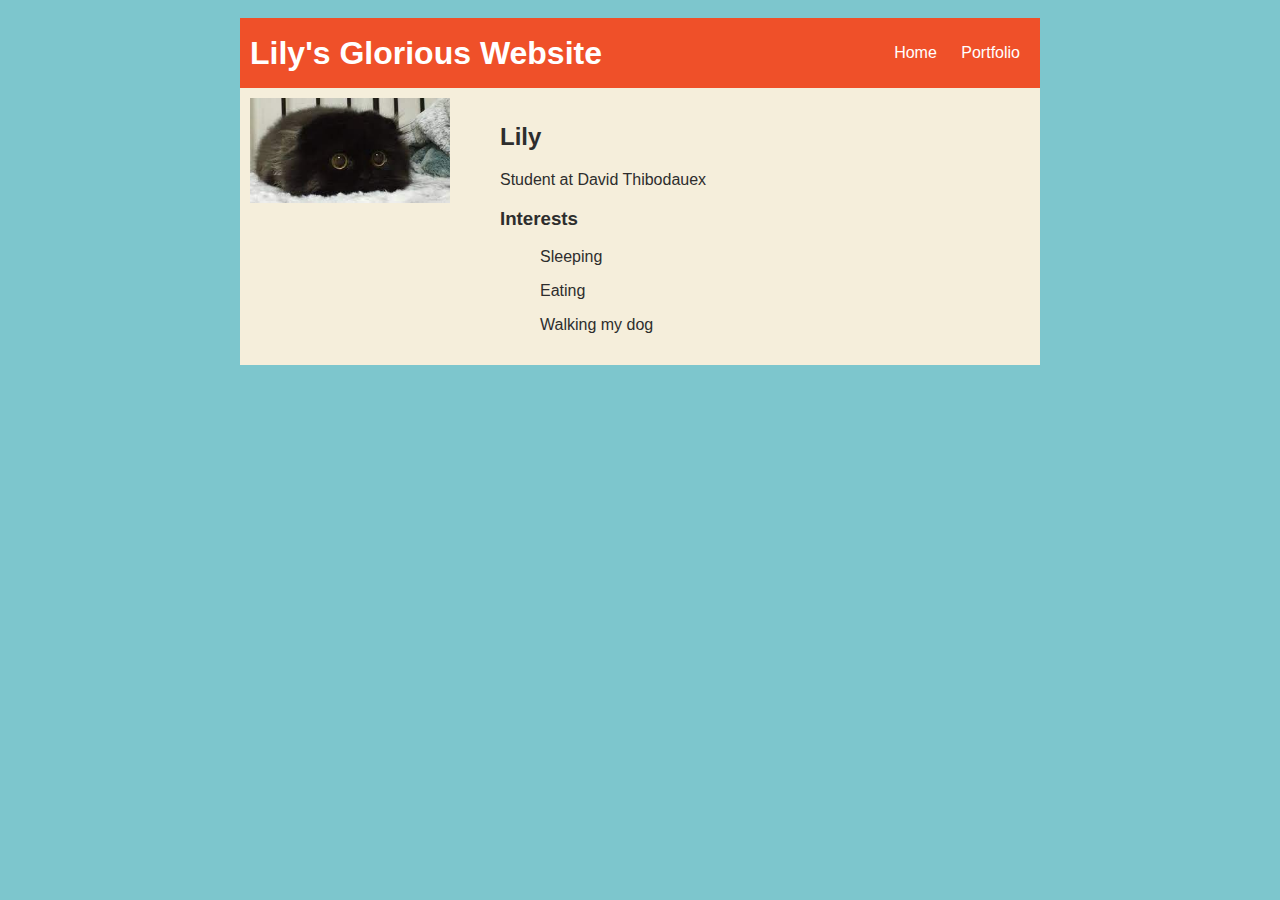
<file: index.html>
<!DOCTYPE HTML>
<html>
    <head>
      <title>Lily's Amazing Website</title>
      <link rel="stylesheet" href="style.css">
    </head>

    <body>
        <!--Visible HTML elements GO HERE-->
        <div id="all-contents">
            <nav>
                <h1>Lily's Glorious Website</h1>
                <ul id="nav-ul">
                    <li class="nav-li">
                        <a href="index.html"> Home </a>
                    </li>
                    <li class="nav-li">
                        <a href="portfolio.html"> Portfolio </a>
                    </li>
                </ul>
            </nav>

            <main>
                <!--Sidebar section-->
                <div class="sidebar">
                    <img class="sidebar-img" src="[data-uri]">
                </div>

                <!--Content section-->
                <div class="content">
                    <h2>
                        Lily
                    </h2>
                    <p>
                        Student at David Thibodauex
                    </p>
                    <!--Interests section-->
                    <div id="Interests">
                        <h3>
                            Interests
                        </h3>
                        <ul>
                            Sleeping
                        </ul>
                        <ul>
                            Eating
                        </ul>
                        <ul>
                            Walking my dog
                        </ul>
                    </div>
                </div>
            </main>
        </div>
    </body>
</html>
</file>
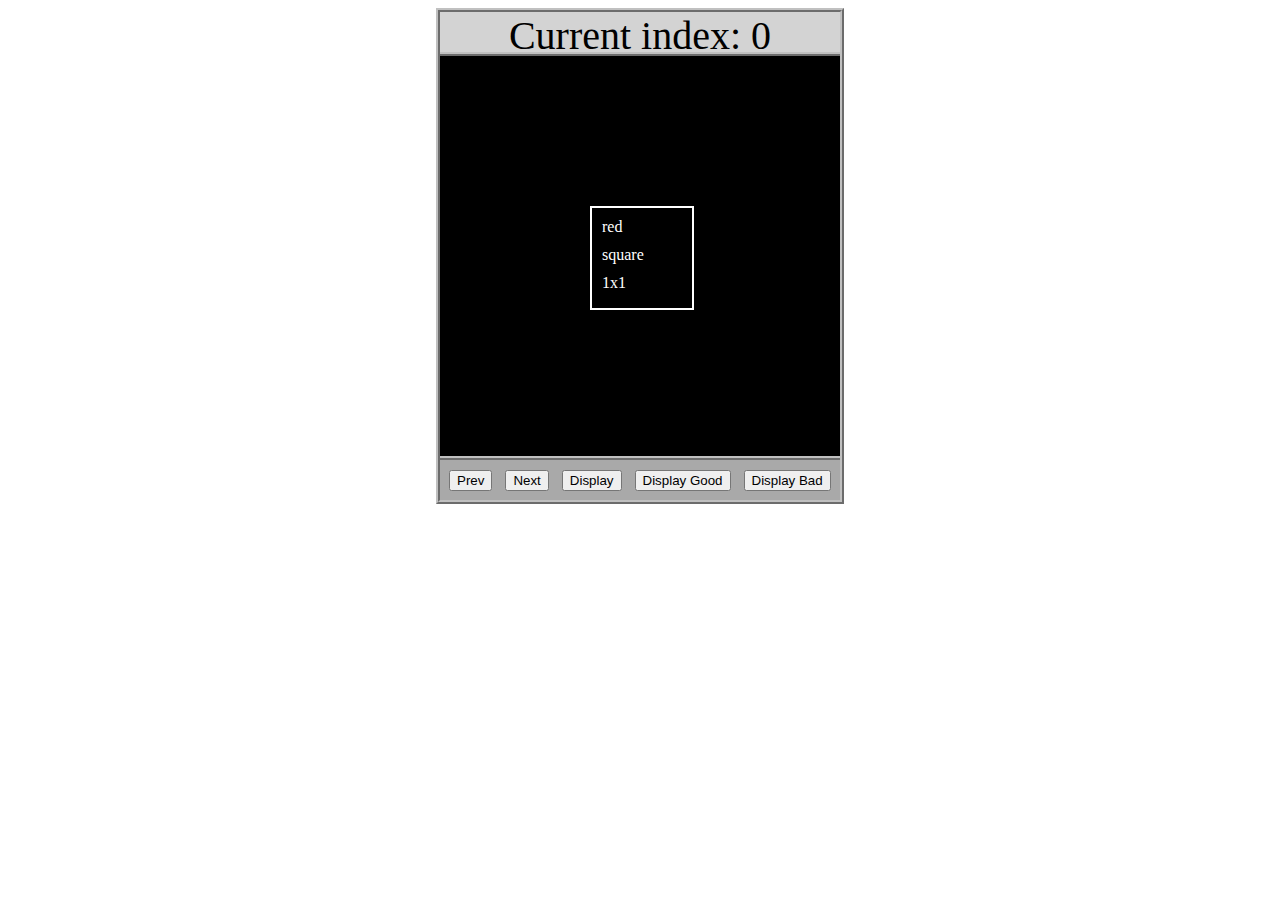
<file: asd-projects/data-shapes/index.html>
<!DOCTYPE html>
<html>
  <head>
    <meta charset="utf-8" />
    <meta name="viewport" content="width=device-width" />
    <title>Data Shapes</title>
    <link rel="stylesheet" href="index.css" />
    <script src="https://code.jquery.com/jquery-3.1.0.js"></script>
    <script src="index.js"></script>
  </head>
  <body>
    <div id="board">
      <div id="info-bar">Current index: 0</div>
      <div id="shape-container">
        <div id="shape"></div>
      </div>
      <div id="button-box">
        <button id="cycle-left">Prev</button>
        <button id="cycle-right">Next</button>
        <button id="execute1">Display</button>
        <button id="execute2">Display Good</button>
        <button id="execute3">Display Bad</button>
      </div>
    </div>
  </body>
</html>
</file>
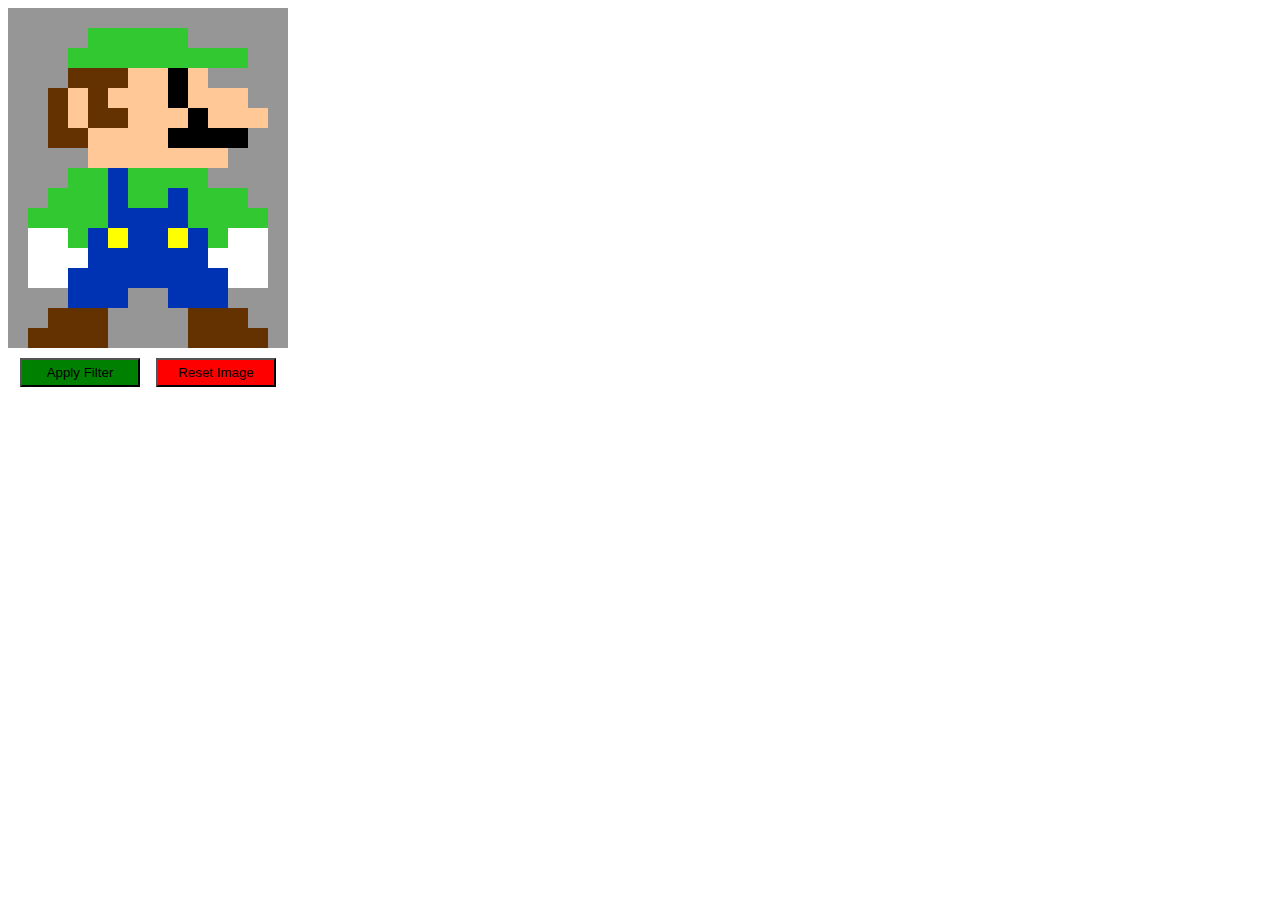
<file: asd-projects/image-filtering/index.html>
<!DOCTYPE html>
<html>
  <head>
    <script src="https://code.jquery.com/jquery-3.1.0.js"></script>
    <meta charset="utf-8" />
    <meta name="viewport" content="width=device-width" />
    <link rel="stylesheet" href="index.css" />
    <script src="image.js"></script>
    <script src="index.js"></script>
    <title>Image Filtering</title>
  </head>
  <body>
    <div id="display"></div>
    <div id="button-box">
      <button id="apply">Apply Filter</button>
      <button id="reset">Reset Image</button>
    </div>
  </body>
</html>
</file>
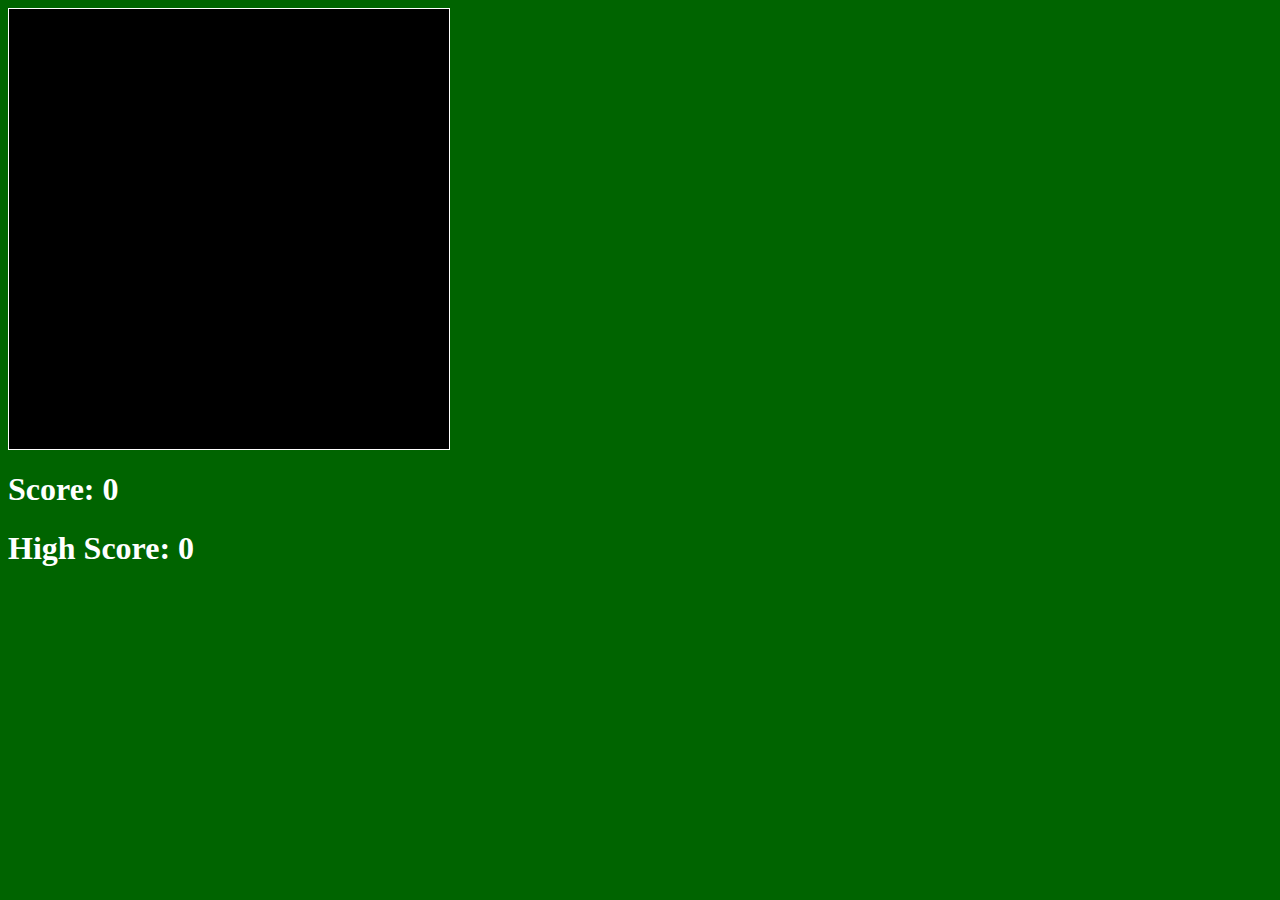
<file: asd-projects/snake/index.html>
<!DOCTYPE html>
<html>

  <head>
    <title>Snake</title>
    <!--Link jQuery and CSS here-->
    <link rel="stylesheet" type="text/css" href="index.css" />
    <script src="jquery.min.js"></script>
  </head>
  <body>
    <div id="board"></div>
    <h1 id="score">Score: 0</h1>
    <h1 id="highScore">High Score: 0</h1>
  </body>
  
  <!-- Link index.js here -->
  <script src="index.js"></script>
</html>
</file>
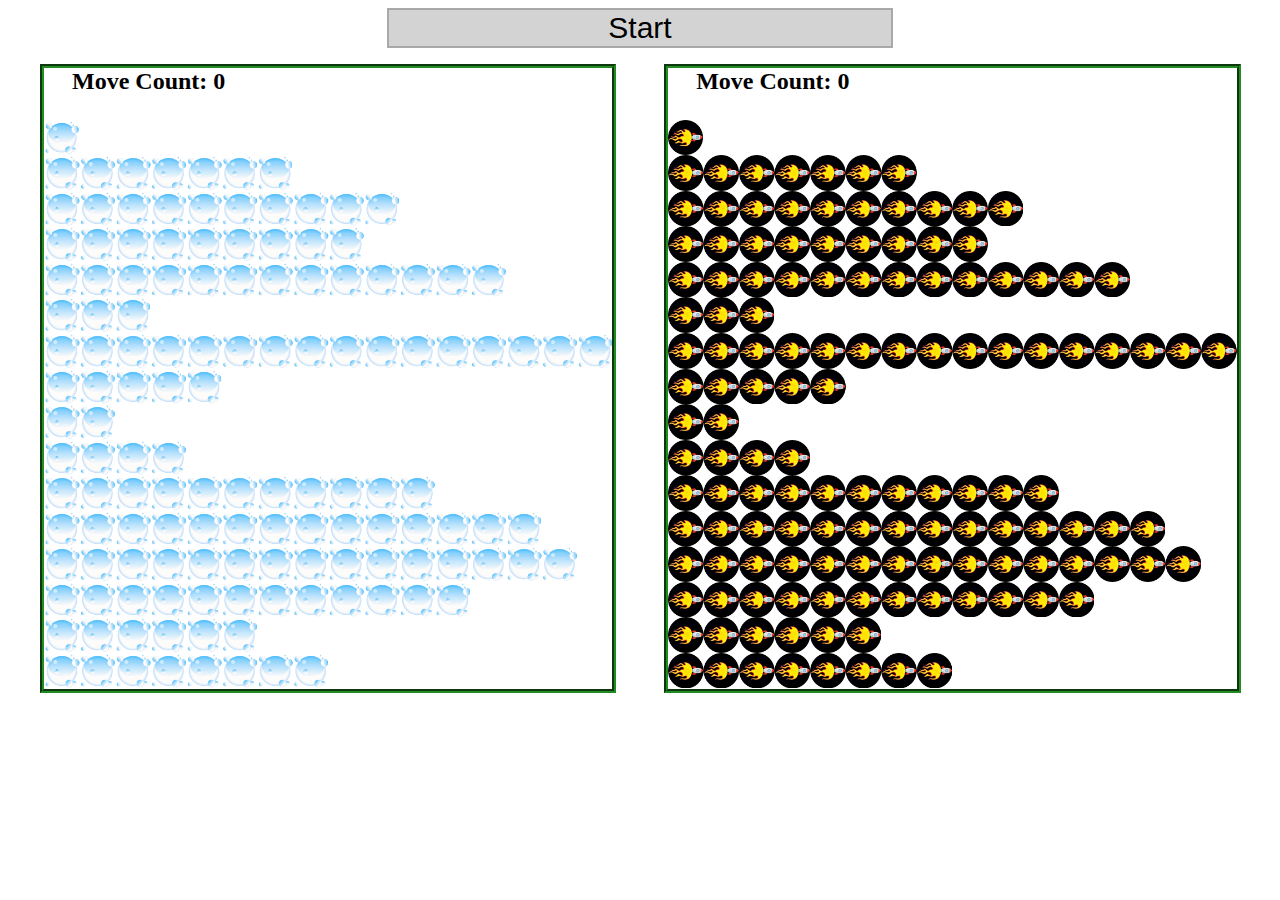
<file: asd-projects/sorting-exercise/index.html>
<!DOCTYPE html>
<html>
<head>
    <script src="https://code.jquery.com/jquery-3.1.0.js"></script>    
    <meta charset="utf-8">
    <meta name="viewport" content="width=device-width">
    <link rel="stylesheet" href="index.css">
    <script src="setup.js"></script>
    <script src="index.js"></script>
    <script src="run.js"></script>
    <title>Sorting</title>
</head>
<body>
    <div id="fullContainer">
        <div id="buttonContainer">
          <button id="goButton">Start</button>
        </div>
        <div id="sortContainer">
            <div class="subContainer" id="bubbleArea">
                <h2 id="bubbleCounter">Move Count: 0</h2>
                <div id="displayBubble">

                </div>
            </div>

            <div class="subContainer" id="quickArea">
                <h2 id="quickCounter">Move Count: 0</h2>
                <div id="displayQuick">

                </div>
            </div>
        </div>
    </div>
</body>
</html>
</file>
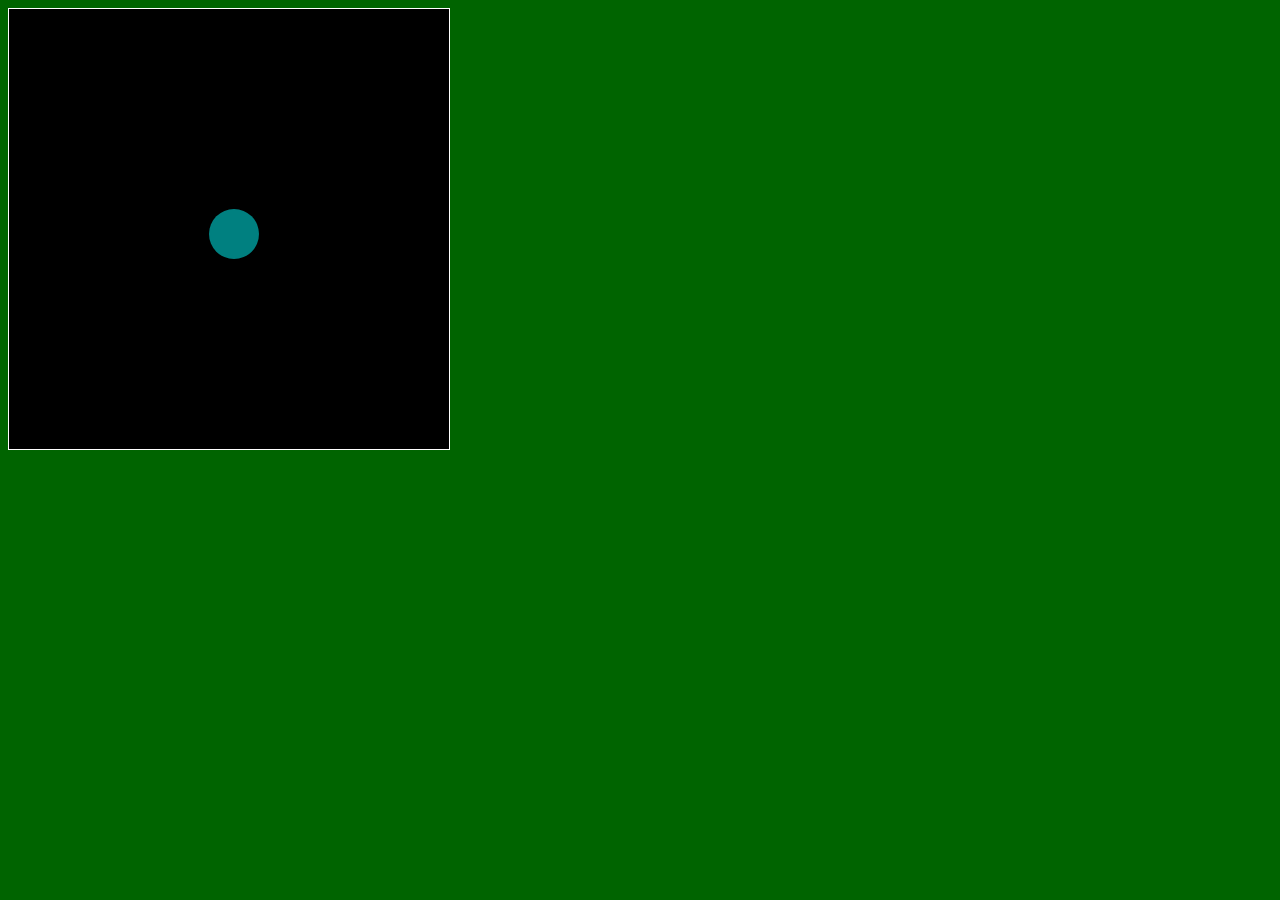
<file: asd-projects/walker/index.html>
<!DOCTYPE html>
<html>
  <head>
    <title>Title</title>
    <!-- Load CSS files -->
    <link rel="stylesheet" type="text/css" href="index.css">
    
    <!-- Load JavaScript files -->
    <script src="jquery.min.js"></script>
    <script src="index.js"></script>
  </head>
  
  <body>
    <div id='board'>
      <div id='walker'></div>
    </div>
  </body>
</html>
</file>
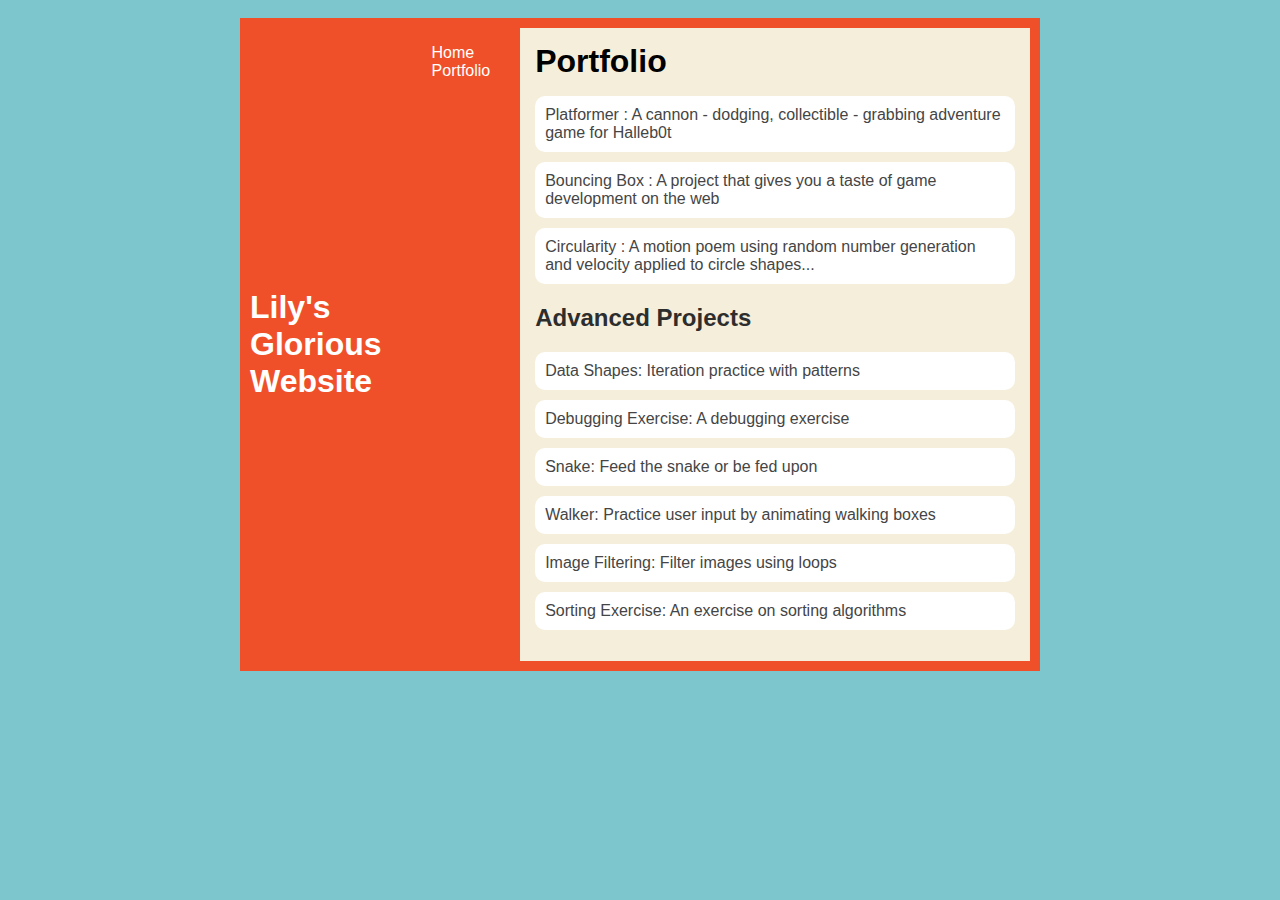
<file: portfolio.html>
<!DOCTYPE HTML>
<html>
    <head>
        <title>Lily's Amazing Website</title>
        <link rel="stylesheet" href="style.css"
    </head>

    <body>
        <!-- All Content Goes Here -->
      <div id="all-contents">
        <nav>
            <h1>Lily's Glorious Website</h1>
            <ul id="nav-ul">
               <li class="nav-li">
               <a class="nav-a" href="index.html">Home</a>
             </li>
             <li class="nav-li">
               <a class="nav-a" href="portfolio.html">Portfolio</a>
             </li>
            </ul>
            <main>
                <div class="content">
                    <h1>Portfolio</h1>
                    <ul id="portfolio">
                        <li><a href="projects/platformer/">Platformer : A cannon - dodging, collectible - grabbing adventure game for Halleb0t</a></li>
                        <li><a href="projects/bouncing-box/">Bouncing Box : A project that gives you a taste of game development on the web </a></li>
                        <li><a href="projects/circularity/">Circularity : A motion poem using random number generation and velocity applied to circle shapes...</a></li>
                      </ul>
                      <h2>Advanced Projects</h2>
                    <ul id ="portfolio">
                        <li><a href="asd-projects/data-shapes"> Data Shapes: Iteration practice with patterns</a></li>
                        <li><a href="asd-projects/debugging-exercise"> Debugging Exercise: A debugging exercise</a></li>
                        <li><a href="asd-projects/snake">Snake: Feed the snake or be fed upon</a></li>
                        <li><a href="asd-projects/walker">Walker: Practice user input by animating walking boxes</a></li>
                        <li><a href="asd-projects/image-filtering">Image Filtering: Filter images using loops</a></li>
                        <li><a href="asd-projects/sorting-exercise">Sorting Exercise: An exercise on sorting algorithms</a></li>
                    </ul>
            </main>
        </nav>
      </div>
    </body>
</html>
</file>
<file: style.css>
body {
    background: rgb(125, 198, 205);
    color: rgb(45, 45, 45);
    padding: 10px;
    font-family: arial;
}
#all-contents {
  max-width: 800px;
    margin: auto;
}

/* navigation menu */
nav {
    background: rgb(239, 80, 41);
   margin: 0 auto;
    display: flex;
    padding: 10px;
}
h1 {
    display: flex;
    align-items: center;
    color: white;
    flex: 1;
    margin: 0;
}
#nav-ul {
    list-style-image: none;
}
.nav-li {
    display: inline-block;
    padding: 0 10px;
}
a {
    text-decoration: none;
    color: #fff;
}

/* main container area beneath menu */
main {
    background: rgb(245, 238, 219);
    display: flex;
}
.sidebar {
    margin-right: 25px;
    padding: 10px;
}
.sidebar-img {
    width: 200px;
}
.content {
    flex: 1;
    padding: 15px;
}

 /* portfolio styles */
 .content h1 {
    color: black;
}

#portfolio {
    list-style-type: none;
    padding-left: 0;
}

#portfolio li {
    background: #fff;
    padding: 10px;
    border-radius: 10px;
    margin-bottom: 10px;
}

#portfolio li:hover {
    background: #eee;
}

#portfolio a {
    text-decoration: none;
    color: #454545;
}
</file>
<file: asd-projects/data-shapes/index.css>
#board {
  width: 400px;
  margin: auto;
  border: silver ridge 4px;
}

#info-bar {
  width: 400px;
  height: 40px;
  background: lightgray;
  font-size: 40px;
  text-align: center;
}

#shape-container {
  width: 400px;
  height: 400px;
  background: black;
  border-top: silver ridge 4px;
  border-bottom: silver ridge 4px;
}

#button-box {
  width: 400px;
  height: 40px;
  background: darkgray;
}

#shape {
  color: white;
  width: 100px;
  height: 100px;
  position: relative;
  top: 150px;
  left: 150px;
  border: white solid 2px;
  display: block;
}

button {
  width: auto;
  height: auto;
  margin: auto;
  margin-top: 10px;
  margin-left: 9px;
}

p {
  margin: 10px;
}
</file>
<file: asd-projects/image-filtering/index.css>
.square {
  width: 20px;
  height: 20px;
  position: absolute;
}

body > div {
  position: relative;
}

#button-box {
  position: relative;
  top: 350px;
}

button {
  width: 120px;
  padding: 5px;
  margin-left: 12px;
}

#apply {
  background: green;
}

#reset {
  background: red;
}
</file>
<file: asd-projects/snake/index.css>
body {
  background-color: darkgreen;
}

#board {
  width: 440px;
  height: 440px;
  border: 1px solid white;
  background-color: black;
}

#score, #highScore {
  color: white;
}

.snake, .apple {
  display: block;
  width: 20px;
  height: 20px;
  position: absolute;
  user-select: none;
}

.snake {
  background-color: green;
  z-index: 2;
}

#snake-head {
  background-color: darkgreen;
}

.apple {
  background-color: red;
  z-index: 1;
}
</file>
<file: asd-projects/sorting-exercise/index.css>
#fullContainer {
    width:100%;
}
#buttonContainer {
    margin:auto;
    width: 40%;
}
#goButton {
    margin: auto;
    width: 100%;
    border: 2px darkgray double;
    background: lightgray;
    font-size: 30px;
}
#sortContainer {
    display: table;
    margin: 0 auto;
    width: 100%;
}
.subContainer {
    display: inline-block;
    width:45%;
    border: 4px forestgreen groove;
    margin-top: 1.25%;
}
#bubbleArea {
    margin-left: 2.5%;
}
#quickArea {
    margin-left: 3.75%;
}
.subContainer > h2 {
    margin-left: 5%;
    height: 32px;
    margin-top: 0;
}
.sortElement {
    background-position: center;
    background-repeat: repeat-x;
    position: absolute;
    left: 0px;
    margin: 0;
    padding: 0;
}
.subContainer > div {
    position: relative;
}
.bubbleElement {
    background: url('img/bubble.png');
    /*border: 2px aqua ridge;*/
}
.quickElement {
    background: url('img/quick.png');
    /*border: 2px firebrick ridge;*/
}
</file>
<file: asd-projects/walker/index.css>
body {
  background-color: darkgreen;
}

#board {
  width: 440px;
  height: 440px;
  border: 1px solid white;
  background-color: black;
  position: relative;
}

#walker {
  background-color: teal;
  width: 50px;
  height: 50px;
  position: absolute;
  border-radius: 50px
/*   left: 100px; */  /* Uncomment if you want to set a "starting" position */
/*   top: 100px;  */  /* Uncomment if you want to set a "starting" position */
}
</file>
